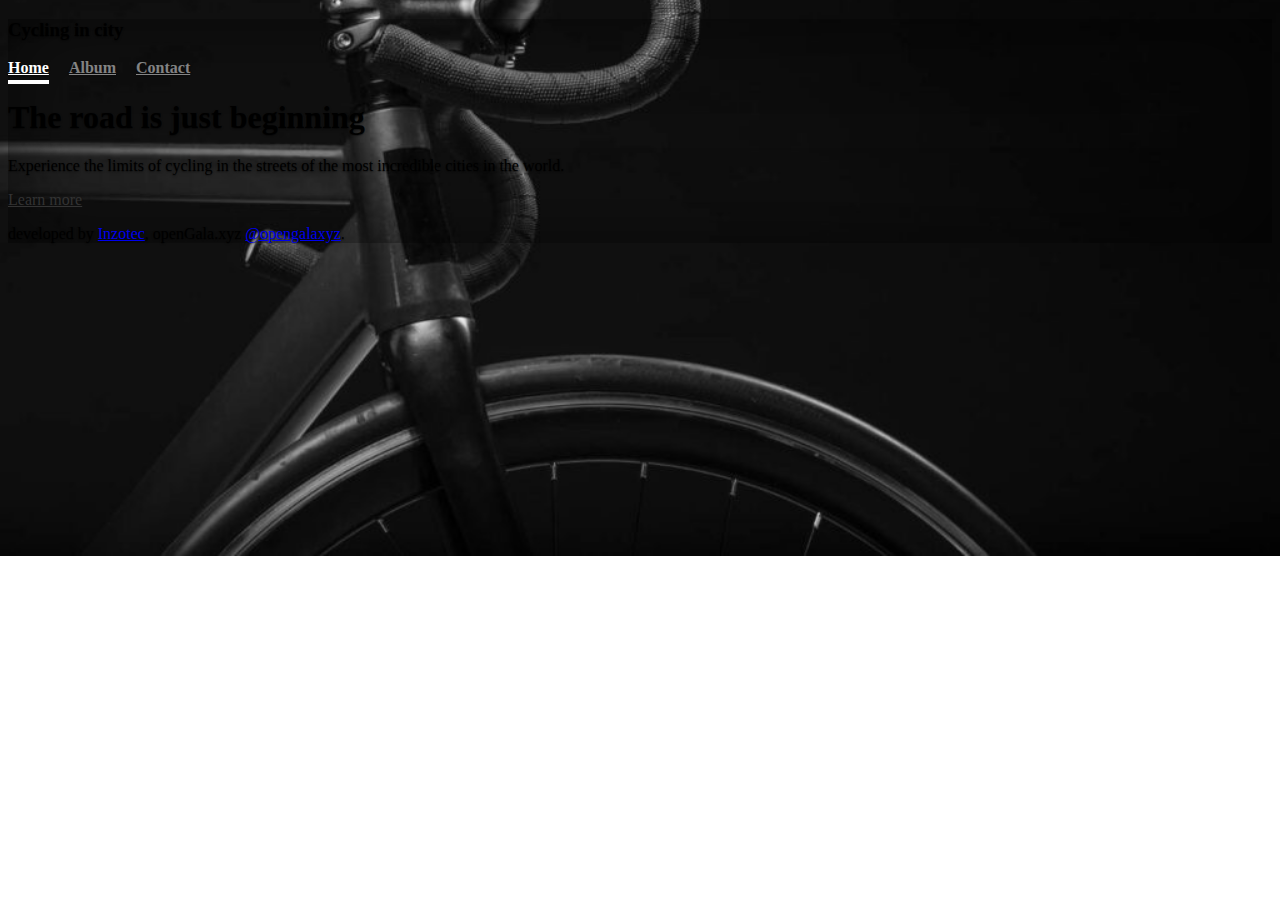
<file: index.html>
<!doctype html>
<html lang="en" class="h-100">
  <head>
    <meta charset="utf-8">
    <meta name="viewport" content="width=device-width, initial-scale=1">
    <meta name="description" content="">
    <meta name="author" content="Mark Otto, Jacob Thornton, and Bootstrap contributors">
    <meta name="generator" content="Hugo 0.83.1">
    <title>Cover Template · Bootstrap v5.0</title>

    <link rel="canonical" href="https://getbootstrap.com/docs/5.0/examples/cover/">

    

    <!-- Bootstrap core CSS -->
    <link href="https://cdn.jsdelivr.net/npm/bootstrap@5.0.1/dist/css/bootstrap.min.css" rel="stylesheet" integrity="sha384-+0n0xVW2eSR5OomGNYDnhzAbDsOXxcvSN1TPprVMTNDbiYZCxYbOOl7+AMvyTG2x" crossorigin="anonymous">

    <style>
      .bd-placeholder-img {
        font-size: 1.125rem;
        text-anchor: middle;
        -webkit-user-select: none;
        -moz-user-select: none;
        user-select: none;
      }

      @media (min-width: 768px) {
        .bd-placeholder-img-lg {
          font-size: 3.5rem;
        }
      }
    </style>

    
    <!-- Custom styles for this template -->
    <link href="cover.css" rel="stylesheet">
  </head>
  <body class="d-flex h-100 text-center text-white bg-images">
    
<div class="cover-container d-flex w-100 h-100 p-3 mx-auto flex-column">
  <header class="mb-auto">
    <div>
      <h3 class="float-md-start mb-0">Cycling in city</h3>
      <nav class="nav nav-masthead justify-content-center float-md-end">
        <a class="nav-link active" aria-current="page" href="#">Home</a>
        <a class="nav-link" href="./circuit.html">Album</a>
        <a class="nav-link" href="#">Contact</a>
      </nav>
    </div>
  </header>

  <main class="px-3">
    <h1>The road is just beginning</h1>
    <p class="lead">Experience the limits of cycling in the streets of the most incredible cities in the world.</p>
    <p class="lead">
      <a href="https://www.redbull.com/pe-es/categorias-y-diferencias-del-mountain-bike-mtb" target="_blank" class="btn btn-lg btn-secondary fw-bold border-white bg-white">Learn more</a>
    </p>
  </main>

 

  <footer class="mt-auto text-white-50">
    <p>developed by <a href="https://inzotec.com.mx/" target="_blank" class="text-white">Inzotec</a>, openGala.xyz <a href="https://www.instagram.com/opengalaxyz/" target="_blank" class="text-white">@opengalaxyz</a>.</p>
  </footer>
</div>


    
  </body>
</html>
</file>
<file: cover.css>
/*
 * Globals
 */


/* Custom default button */
.btn-secondary,
.btn-secondary:hover,
.btn-secondary:focus {
  color: #333;
  text-shadow: none; /* Prevent inheritance from `body` */
}


/*
 * Base structure
 */

body {
  text-shadow: 0 .05rem .1rem rgba(0, 0, 0, .5);
  box-shadow: inset 0 0 5rem rgba(0, 0, 0, .5);
}

.cover-container {
  max-width: 42em;
}
.bg-images{
  background-image: url(./p22-1024x683.jpg);
  background-size: cover;
  background-position: center;
  background-repeat: no-repeat;
}

/*
 * Header
 */

.nav-masthead .nav-link {
  padding: .25rem 0;
  font-weight: 700;
  color: rgba(255, 255, 255, .5);
  background-color: transparent;
  border-bottom: .25rem solid transparent;
}

.nav-masthead .nav-link:hover,
.nav-masthead .nav-link:focus {
  border-bottom-color: rgba(255, 255, 255, .25);
}

.nav-masthead .nav-link + .nav-link {
  margin-left: 1rem;
}

.nav-masthead .active {
  color: #fff;
  border-bottom-color: #fff;
}
.bd-placeholder-img-1{
  background-image:url(https://unsplash.com/photos/vhgc0FsPl2g);

}
.card-img-top{
  height: 250px;
}
</file>
